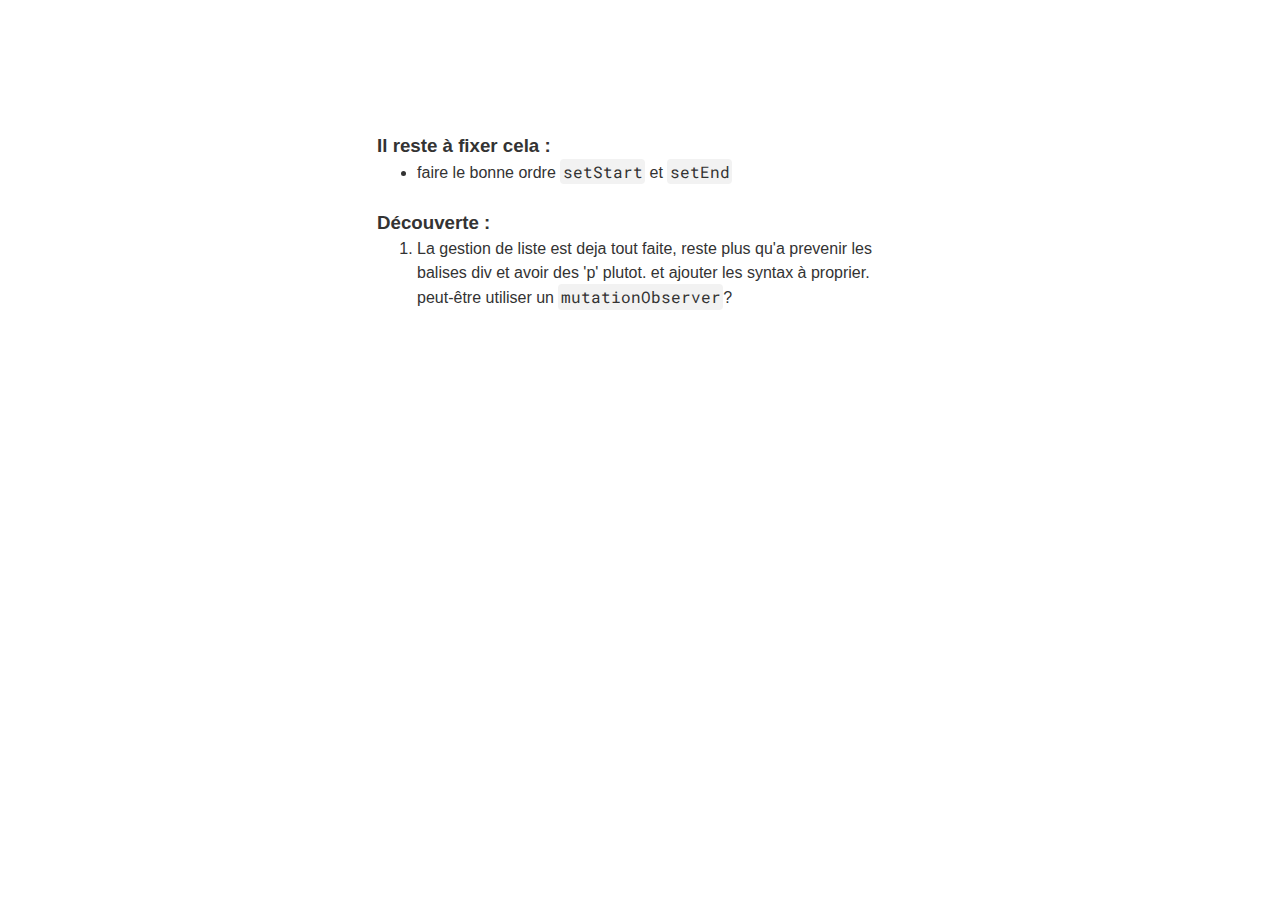
<file: index.html>
<!DOCTYPE html>
<html lang="en">
<head>
  <meta charset="UTF-8">
  <title>Live MD</title>
  <meta name="viewport" content="width=device-width, initial-scale=1.0">
  <meta name="description" content="Live Markdown Editor">
  <link rel="preconnect" href="https://rsms.me/">
  <link rel="stylesheet" href="https://rsms.me/inter/inter.css">
  <link rel="preconnect" href="https://fonts.googleapis.com">
  <link rel="preconnect" href="https://fonts.gstatic.com" crossorigin>
  <link href="https://fonts.googleapis.com/css2?family=Roboto+Mono:ital,wght@0,100..700;1,100..700&display=swap" rel="stylesheet">
  <link rel="stylesheet" href="style.css">
</head>
<body>
<div id="editor" contenteditable="true" spellcheck="false">
  <h3>Il reste à fixer cela :</h3>
  <ul>
    <li>faire le bonne ordre <span>`<code>setStart</code>`</span> et <span>`<code>setEnd</code>`</span></li>
  </ul>
  <div>
    <br>
  </div>
  <h3>Découverte :</h3>
  <ol>
    <li>La gestion de liste est deja tout faite, reste plus qu'a prevenir les balises div et avoir des 'p' plutot. et ajouter les syntax à proprier. peut-être utiliser un <span>`<code>mutationObserver</code>`</span>?</li>
  </ol>

</div>
<script src="script.js"></script>
</body>
</html>
</file>
<file: style.css>
*, *::before, *::after {box-sizing: border-box;}
* {margin: 0;}
body {line-height: 1.5; -webkit-font-smoothing: antialiased;}
img, picture, video, canvas, svg {display: block; max-width: 100%;}
input, button, textarea, select {font: inherit;}
p, h1, h2, h3, h4, h5, h6 {overflow-wrap: break-word;}
#root, #__next {isolation: isolate;}



:root {
    font-family: Inter, sans-serif;
    font-feature-settings: 'liga' 1, 'calt' 1; /* fix for Chrome */
    --font-size: 1rem;

    --clr-text: hsl(0, 0%, 20%);
    --clr-bg: hsl(0, 0%, 100%);
    --clr-border: hsl(0, 0%, 90%);
    --clr-card-bg: hsl(0, 0%, 95%);
    --clr-primary: hsla(60, 100%, 50%, 0.5);
  }

  @supports (font-variation-settings: normal) {
    :root { font-family: InterVariable, sans-serif; }
  }

  #editor {
    color: var(--clr-text);
    max-width: 60ch;
    margin: auto;
    margin-top: 10%;
    border-radius: 0.25em;
    padding: 0.25em;
  }

  #editor:focus-within {
    outline: 1px solid var(--clr-primary);
  }

span.active:has(> code), span:has(> code.active), span:not(.active) > code:not(.active) {
    background-color: var(--clr-card-bg);
    border-radius: 0.25em;
  }
  
  span {
    font-size: 0;
  }

  span code {
    padding: 0.15em;
    font-family: 'Roboto Mono', monospace;
    font-size: calc(var(--font-size) / 1);
  }

  span.active, span:has(> .active) {
    font-family: 'Roboto Mono', monospace;
    padding: 0.15em;
    font-size: calc(var(--font-size) / 1) !important;
  }

  *::selection {
    background-color: var(--clr-primary);
  }
</file>
